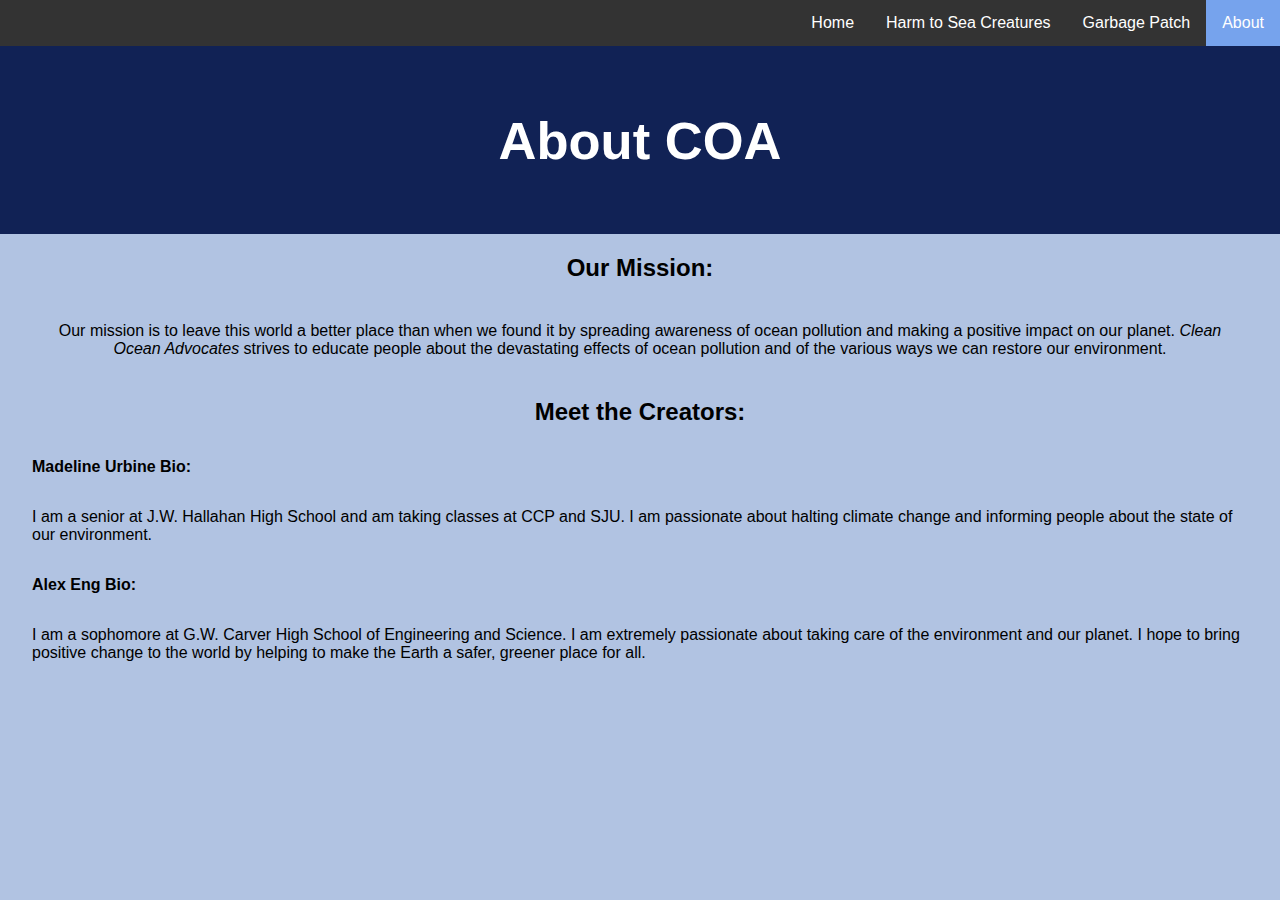
<file: about.html>
<!DOCTYPE html>
<html lang="en">
  <head>
    <title>About</title>
    <meta charset="utf-8">
    <meta http-equiv="X-UA-Compatible" content="IE=edge">
    <meta name="viewport" content="width=device-width, initial-scale=1">
    
    <!-- import the webpage's stylesheet -->
    <link rel="stylesheet" href="/style.css">
    
    <!-- import the webpage's javascript file -->
    <script src="/script.js" defer></script>
    
       <!-- import the webpage's javascript file -->
    <script src="/script.js" defer></script>
  <style>
    ul {
  list-style-type: none;
  margin: 0;
  padding: 0;
  overflow: hidden;
  background-color: #333;
}

li {
  float: right;
}

li a {
  display: inline-block;
  color: white;
  text-align: center;
  padding: 14px 16px;
  text-decoration: none;
}

li a:hover {
  background-color: #111;
}

.active { 
    
  }

  header {
    background-image: url(https://www.unworldoceansday.org/sites/default/files/styles/full_width_banner/public/2017-05/shutterstock_256242232-edited_2.jpg?h=a209d916&itok=e88Jol_V);
    background-repeat: no-repeat;
    background-size: cover;
    padding: 20px;
    color: white;
    font-size: 35px;
  }
  </style>
  </head>  
  
  <body>
        <ul>
      <li><a href="about.html" class="active">About</a></li>
      <li><a href="gpgp.html">Garbage Patch</a></li>
      <li><a href="harmsea.html">Harm to Sea Creatures</a></li>
      <li><a href="index.html">Home</a></li>
</ul>
    
     <header>
      <h2><center>About COA</center></h2>
    </header>
    
    
    <h2><center>Our Mission:</center></h2>  
    <p>
      <center style="margin: 40px;">
        Our mission is to leave this world a better place than when we found it by spreading awareness of ocean pollution and making a positive impact on our planet.
        <i>Clean Ocean Advocates</i> strives to educate people about the devastating effects of ocean pollution and of the various ways we can restore our environment.
      </center>
    </p>
    
    <h2><center>Meet the Creators:</center></h2>
    
    <p>
      <b>Madeline Urbine Bio:</b>
    </p>
    <p>
      I am a senior at J.W. Hallahan High School and am taking classes at CCP and SJU.  
      I am passionate about halting climate change and informing people about the state of our environment.
    </p>
    
    
    <p>
      <b>Alex Eng Bio:</b>
    </p>
    <p>
      I am a sophomore at G.W. Carver High School of Engineering and Science.
      I am extremely passionate about taking care of the environment and our planet. I hope to bring positive change to the world by helping to make the Earth a safer, greener
      place for all.
      <!--I am passionate about halting climate change and informing people about the state of our environment. -->
    </p>
    
  </body>
</html>
</file>
<file: style.css>
/* CSS files add styling rules to your content */

body {
  font-family: "Benton Sans", "Helvetica Neue", helvetica, arial, sans-serif;
  margin: 0;
  background-color: #b1c3e2;
}

p {
  margin: 2em;
}

h1 {
  font-style: italic;
  color: #ffffff;
  background-color: #333;
}

h3{
  color: #ffffff;;
  background-color: #333;
  text-align: center;
  font-size: 18pt;
}

img {
  display: block;
  margin-left: auto;
  margin-right: auto;
  width: 40%;
  border-style: solid;
  border-color: white;
}

#trash1 {
  float: left;
  
}

#trash2 {
  float: right;
  
}

.menubar ul {
    background-color: #333 !important;
    list-style-type: none;
    margin: 0;
    padding: 0;
    overflow: hidden;
}

.menubar li {
    float: right;
}

.menubar li a {
    display: inline-block;
    color: white;
    text-align: center;
    padding: 14px 16px;
    text-decoration: none;
}

.menubar li a:hover {
    background-color: #111;
}

.active {
    background-color: rgb(118, 163, 237);
}

.clearfix::after {
  content: "";
  clear: both;
  display: table;
}

* {
 box-sizing: border-box;
}

header {
    background-color: #125;
    padding: 20px;
    color: white;
    font-size: 35px;
}

figure {
 text-align:center;
}

figcaption {
 padding: 2em;
}

iframe{
 padding: 25px;
}
</file>
